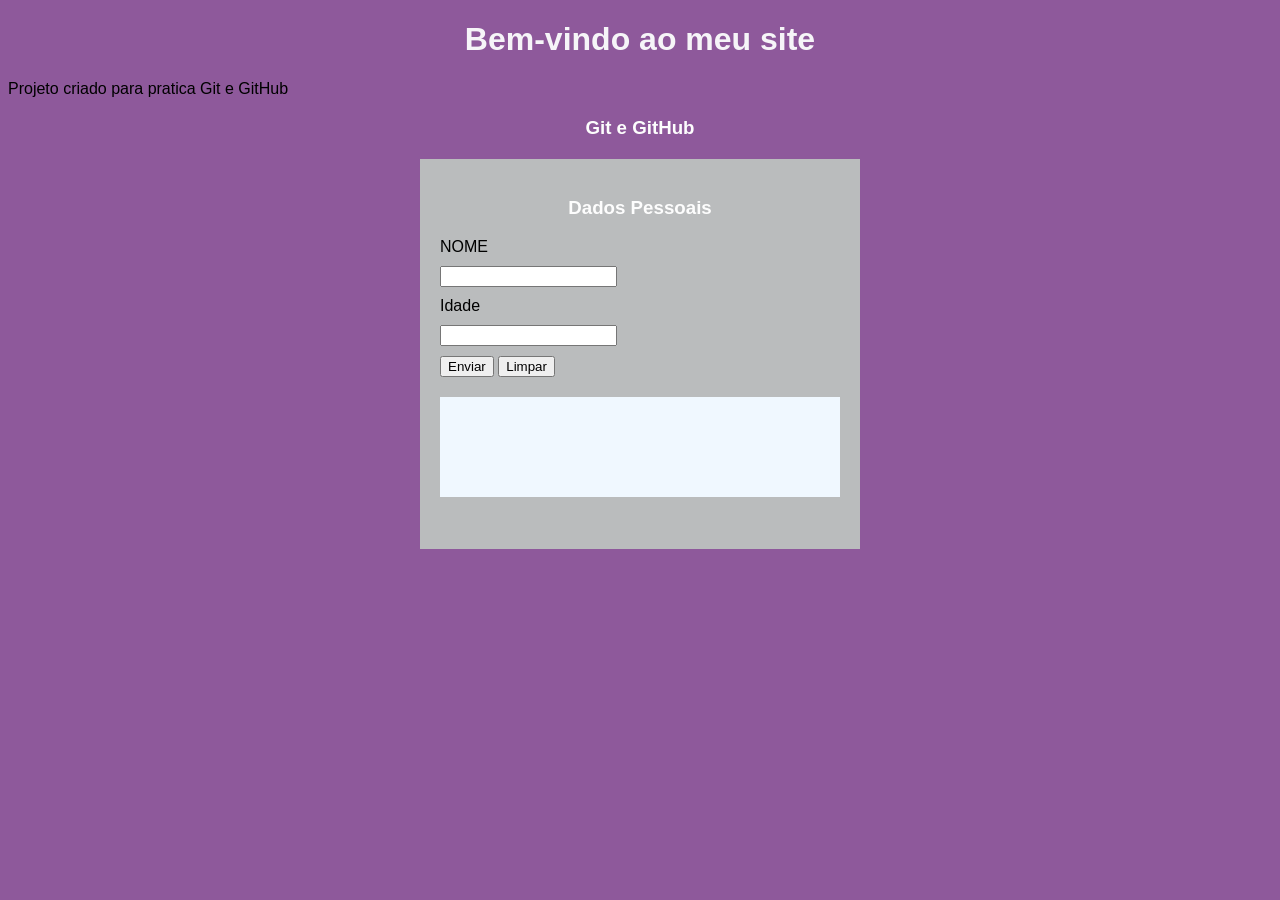
<file: index.html>
<!DOCTYPE html>
<html lang="pt-BR">

<head>
    <meta charset="UTF-8">
    <meta name="viewport" content="width=device-width, initial-scale=1.0">
    <title> Meu Primeiro Site</title>

    <link rel="stylesheet" href="css/style.css">

    <script src="js/scripts.js" defer></script>
</head>

<body>

    <h1>Bem-vindo ao meu site</h1>
    <p>Projeto criado para pratica Git e GitHub</p>
    <h3>Git e GitHub</h3>

    <div id="div-form">
        <h3> Dados Pessoais </h3>

        <form id="Formulário Pessoal">
            <label for="nome">NOME</label>
            <input type="text" name="nome" id="nome">

            <label for="idade">Idade</label>
            <input type="text" name="Idade" id="Idade">

            <button type="submit"> Enviar </button>
            <button type="reset"> Limpar </button>
        </form>

        <div id="div-dados">


        </div>


    </div>

</body>

</html>
</file>
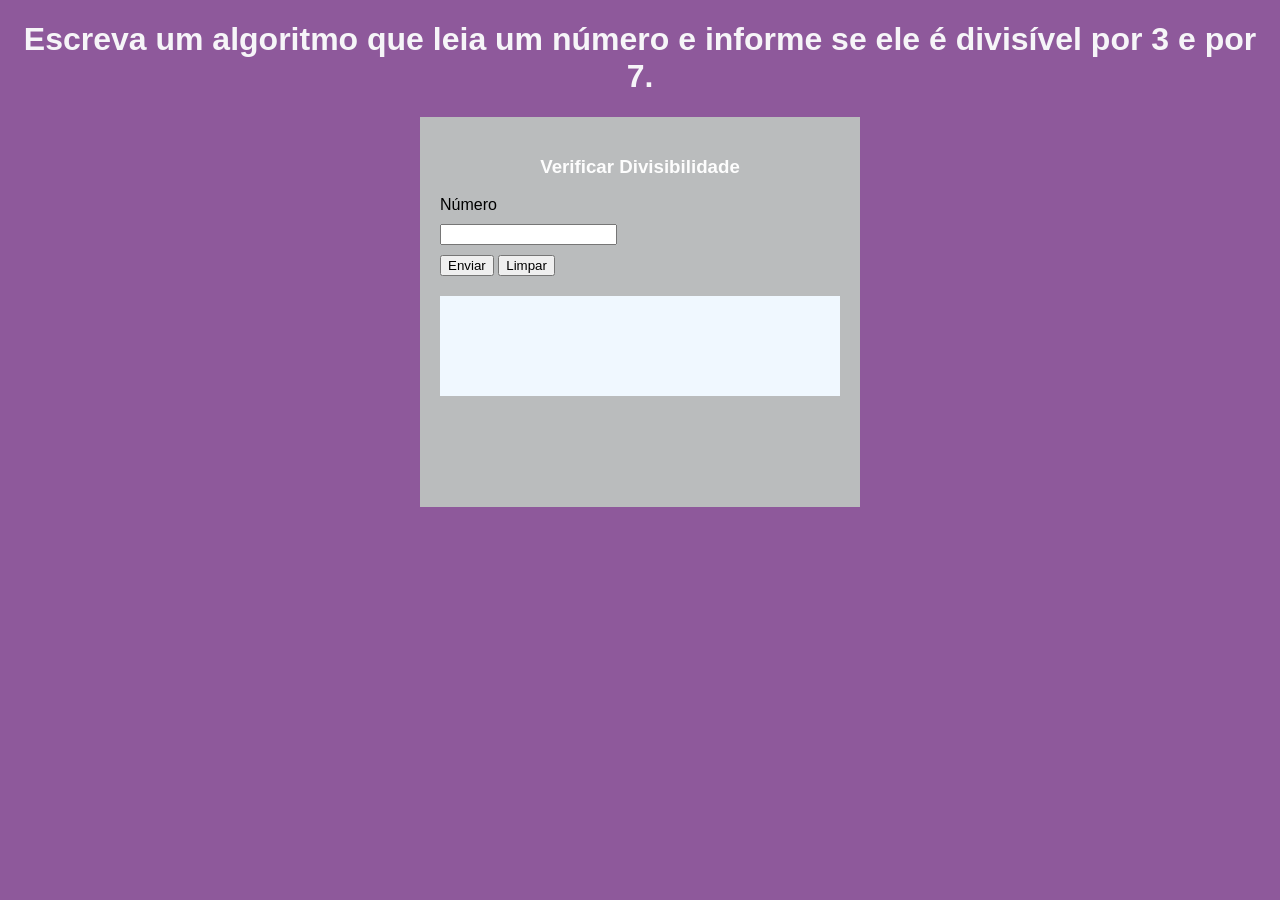
<file: pag_extra01.html>
<!DOCTYPE html>
<html lang="pt-BR">

<head>
    <meta charset="UTF-8">
    <meta name="viewport" content="width=device-width, initial-scale=1.0">
    <title>Meu primeiro site</title>

    <link rel="stylesheet" href="css/style.css">


    <script src="js/scripts_extra01.js" defer></script>
</head>

<body>

    <h1>Escreva um algoritmo que leia um número e informe se ele é divisível por 3 e por 7.</h1>

    <div id="div-form">
        <h3> Verificar Divisibilidade</h3>

        <form id="formulario-pessoal">
            <label for="numero">Número</label>
            <input type="number" name="numero" id="numero" required>

            
            <button type="submit"> Enviar </button>
            <button type="reset"> Limpar </button>
        </form>

        <div id="div-dados">


        </div>


    </div>

</body>

</html>
</file>
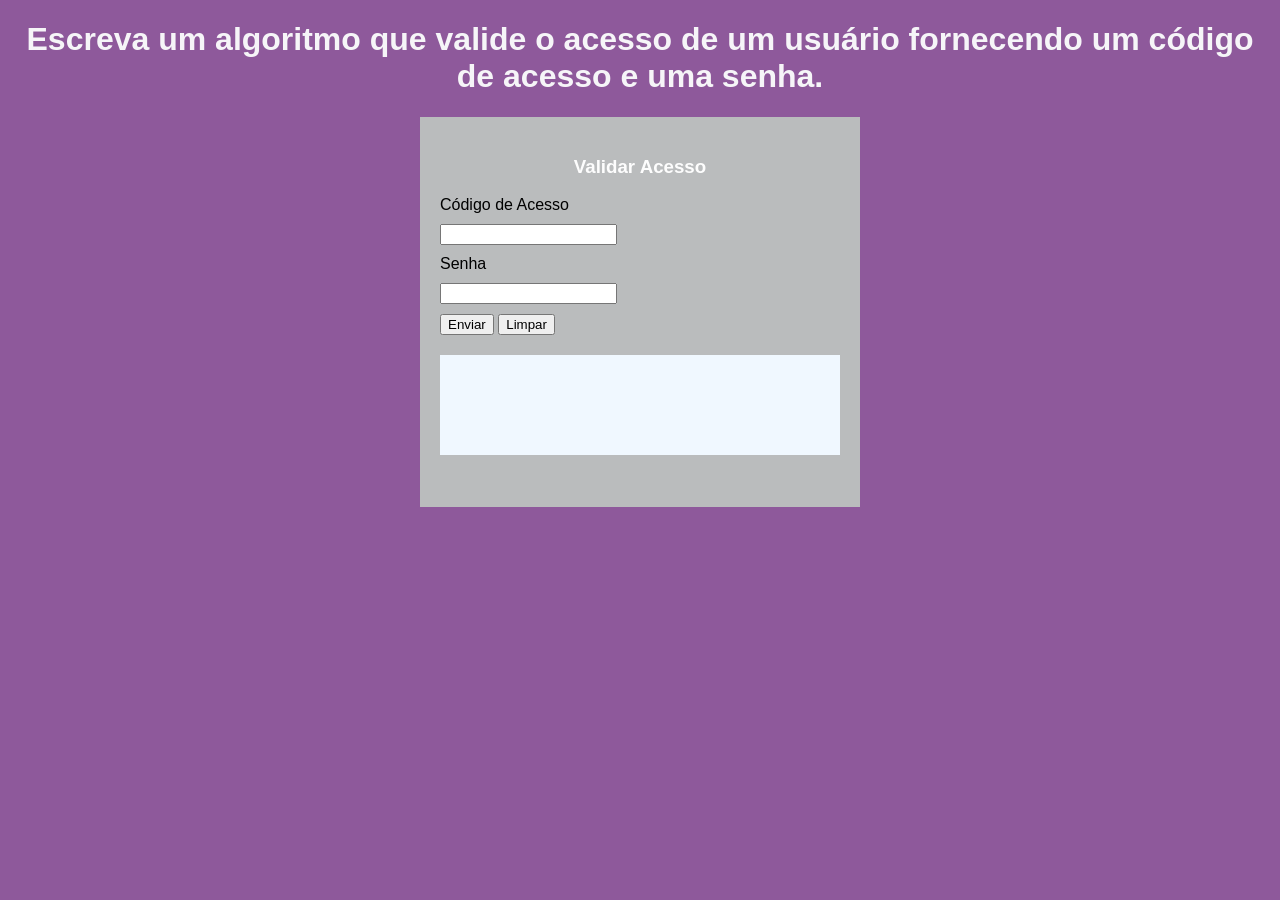
<file: pag_extra02.html>
<!DOCTYPE html>
<html lang="pt-BR">

<head>
    <meta charset="UTF-8">
    <meta name="viewport" content="width=device-width, initial-scale=1.0">
    <title>Meu primeiro site</title>

    <link rel="stylesheet" href="css/style.css">


    <script src="js/scripts_extra02.js" defer></script>
</head>

<body>

    <h1>Escreva um algoritmo que valide o acesso de um usuário fornecendo um código de acesso e uma senha.</h1>

    <div id="div-form">
        <h3> Validar Acesso</h3>

        <form id="formulario-pessoal">
            <label for="codigo">Código de Acesso</label>
            <input type="text" name="codigo" id="codigo" required>

            <label for="senha">Senha</label>
            <input type="password" name="senha" id="senha" required>

            
            <button type="submit"> Enviar </button>
            <button type="reset"> Limpar </button>
        </form>

        <div id="div-dados">


        </div>


    </div>

</body>

</html>
</file>
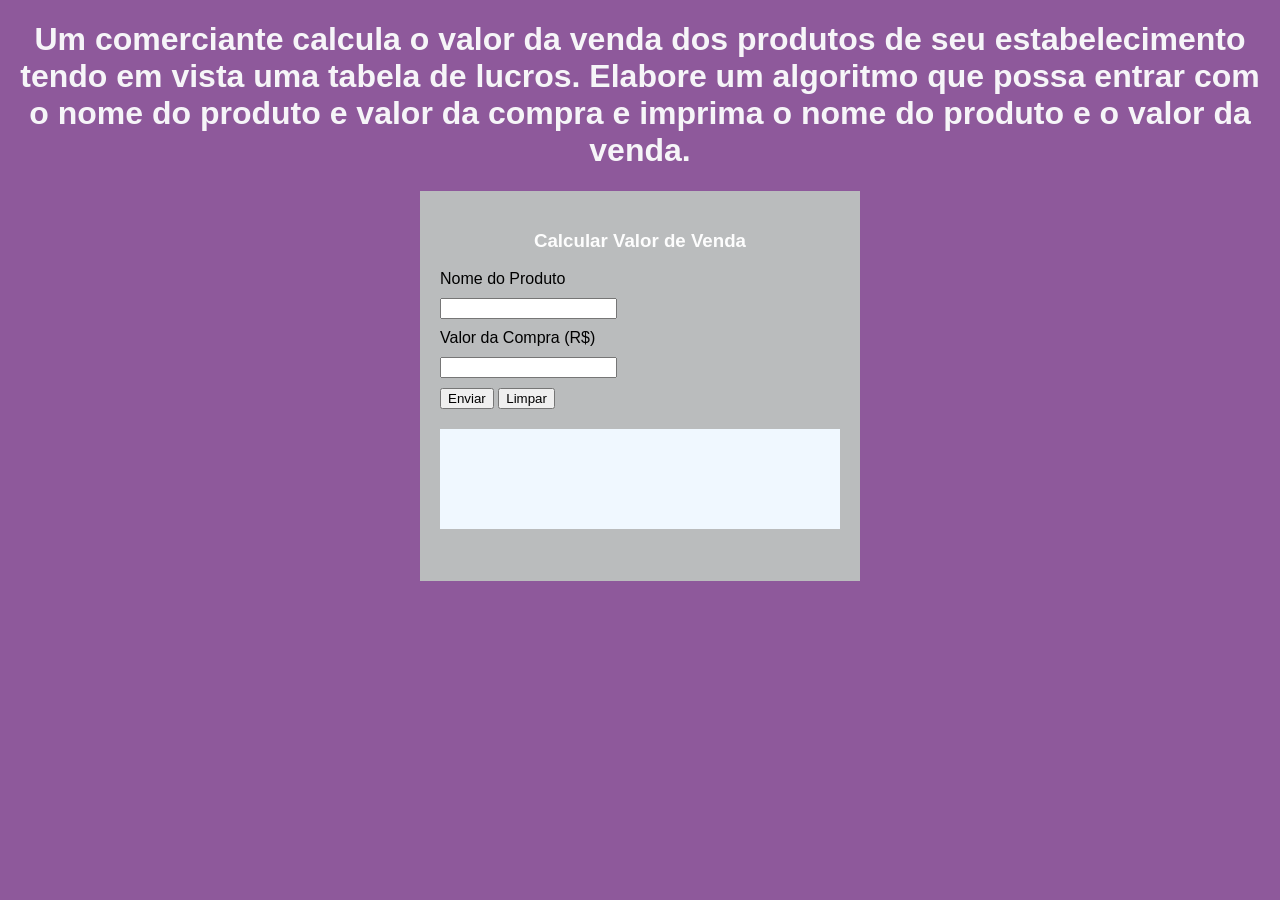
<file: pag_extra03.html>
<!DOCTYPE html>
<html lang="pt-BR">

<head>
    <meta charset="UTF-8">
    <meta name="viewport" content="width=device-width, initial-scale=1.0">
    <title>Meu primeiro site</title>

    <link rel="stylesheet" href="css/style.css">


    <script src="js/scripts_extra03.js" defer></script>
</head>

<body>

    <h1>Um comerciante calcula o valor da venda dos produtos de seu estabelecimento tendo em vista uma tabela de lucros. Elabore um algoritmo que possa entrar com o nome do produto e valor da compra e imprima o nome do produto e o valor da venda.</h1>

    <div id="div-form">
        <h3> Calcular Valor de Venda</h3>

        <form id="formulario-pessoal">
            <label for="nome">Nome do Produto</label>
            <input type="text" name="nome" id="nome" required>

            <label for="valor_compra">Valor da Compra (R$)</label>
            <input type="number" step="0.01" name="valor_compra" id="valor_compra" required>

            
            <button type="submit"> Enviar </button>
            <button type="reset"> Limpar </button>
        </form>

        <div id="div-dados">


        </div>


    </div>

</body>

</html>
</file>
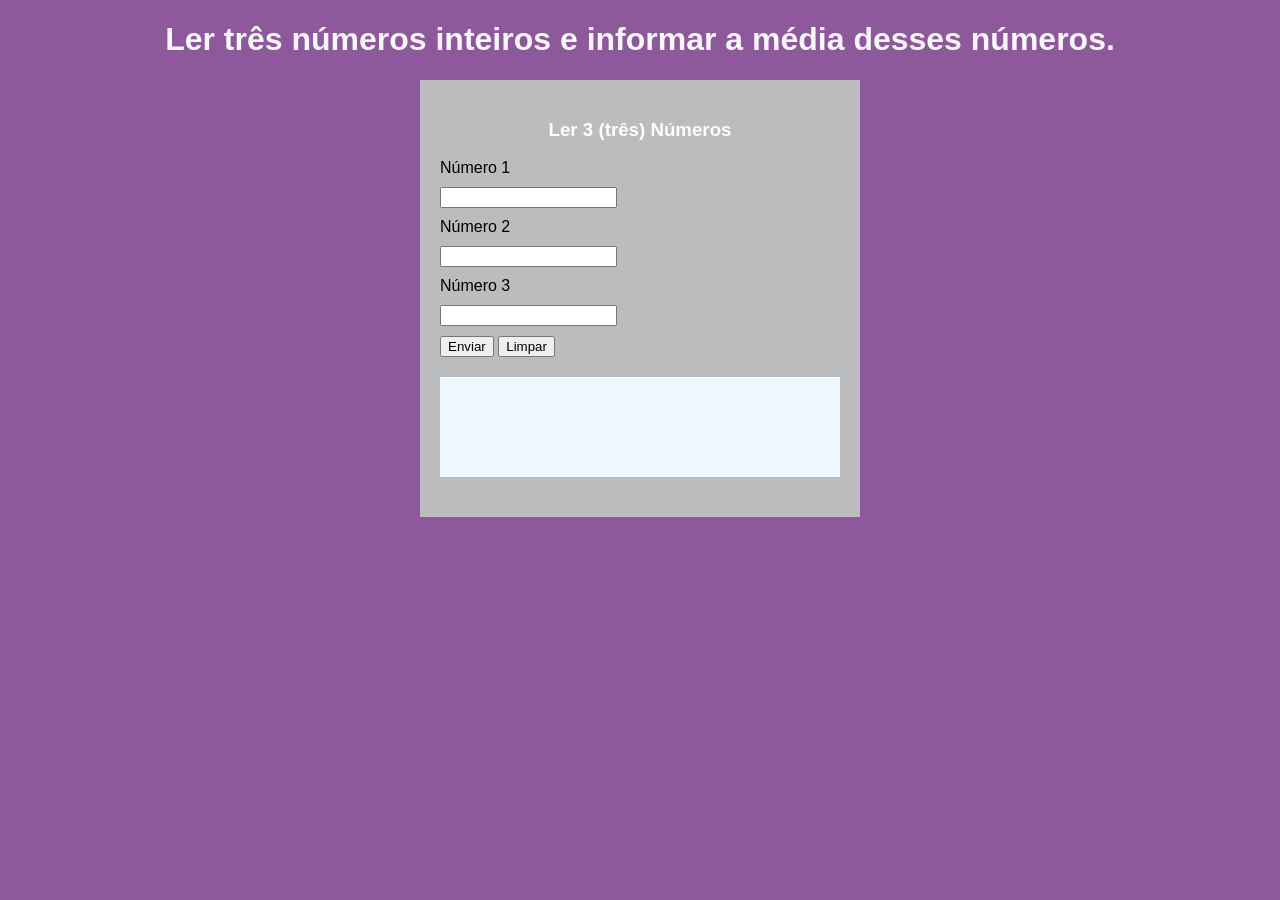
<file: pag_questao01.html>
<!DOCTYPE html>
<html lang="pt-BR">

<head>
    <meta charset="UTF-8">
    <meta name="viewport" content="width=device-width, initial-scale=1.0">
    <title> Meu Primeiro Site</title>

    <link rel="stylesheet" href="css/style.css">


    <script src="js/scripts_questao01.js" defer></script>
</head>

<body>

    <h1>Ler três números inteiros e informar a média desses
        números.</h1>

    <div id="div-form">
        <h3> Ler 3 (três) Números </h3>

        <form id="formulario-pessoal">
            <label for="num1">Número 1</label>
            <input type="text" name="num1" id="num1">

            <label for="num2">Número 2</label>
            <input type="text" name="num2" id="num2">

            <label for="num3">Número 3</label>
            <input type="text" name="num3" id="num3">

            <button type="submit"> Enviar </button>
            <button type="reset"> Limpar </button>
        </form>

        <div id="div-dados">


        </div>


    </div>

</body>

</html>
</file>
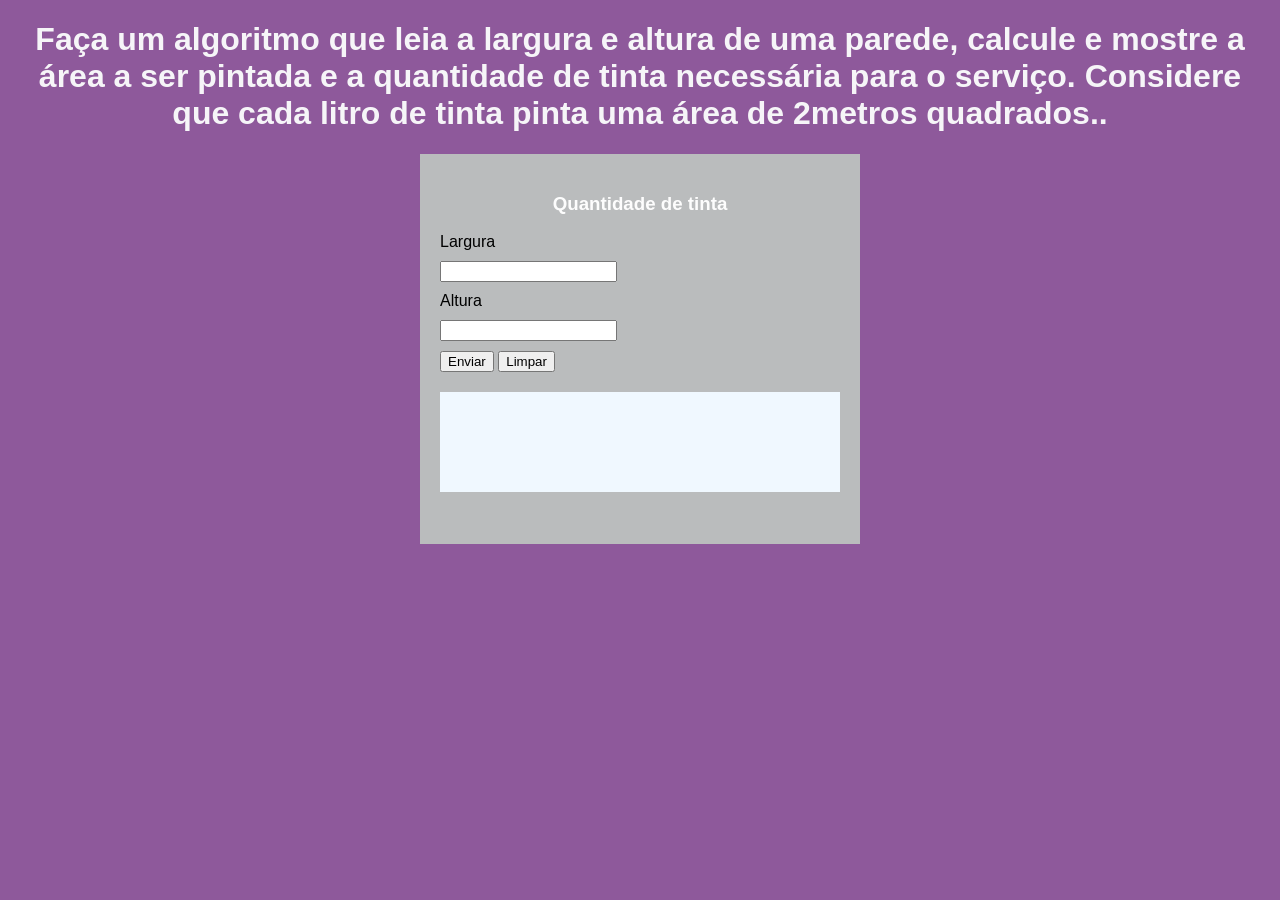
<file: pag_questao02.html>
<!DOCTYPE html>
<html lang="pt-BR">

<head>
    <meta charset="UTF-8">
    <meta name="viewport" content="width=device-width, initial-scale=1.0">
    <title>Questao 02</title>

    <link rel="stylesheet" href="css/style.css">


    <script src="js/scripts_questao02.js" defer></script>
</head>

<body>

    <h1>Faça um algoritmo que leia a largura e altura de uma
        parede, calcule e mostre a área a ser pintada e a
        quantidade de tinta necessária para o serviço. Considere
        que cada litro de tinta pinta uma área de 2metros
        quadrados..</h1>

    <div id="div-form">
        <h3> Quantidade de tinta</h3>

        <form id="formulario-pessoal">
            <label for="largura">Largura</label>
            <input type="text" name="largura" id="largura">

            <label for="altura">Altura</label>
            <input type="text" name="altura" id="altura">

            
            <button type="submit"> Enviar </button>
            <button type="reset"> Limpar </button>
        </form>

        <div id="div-dados">


        </div>


    </div>

</body>

</html>
</file>
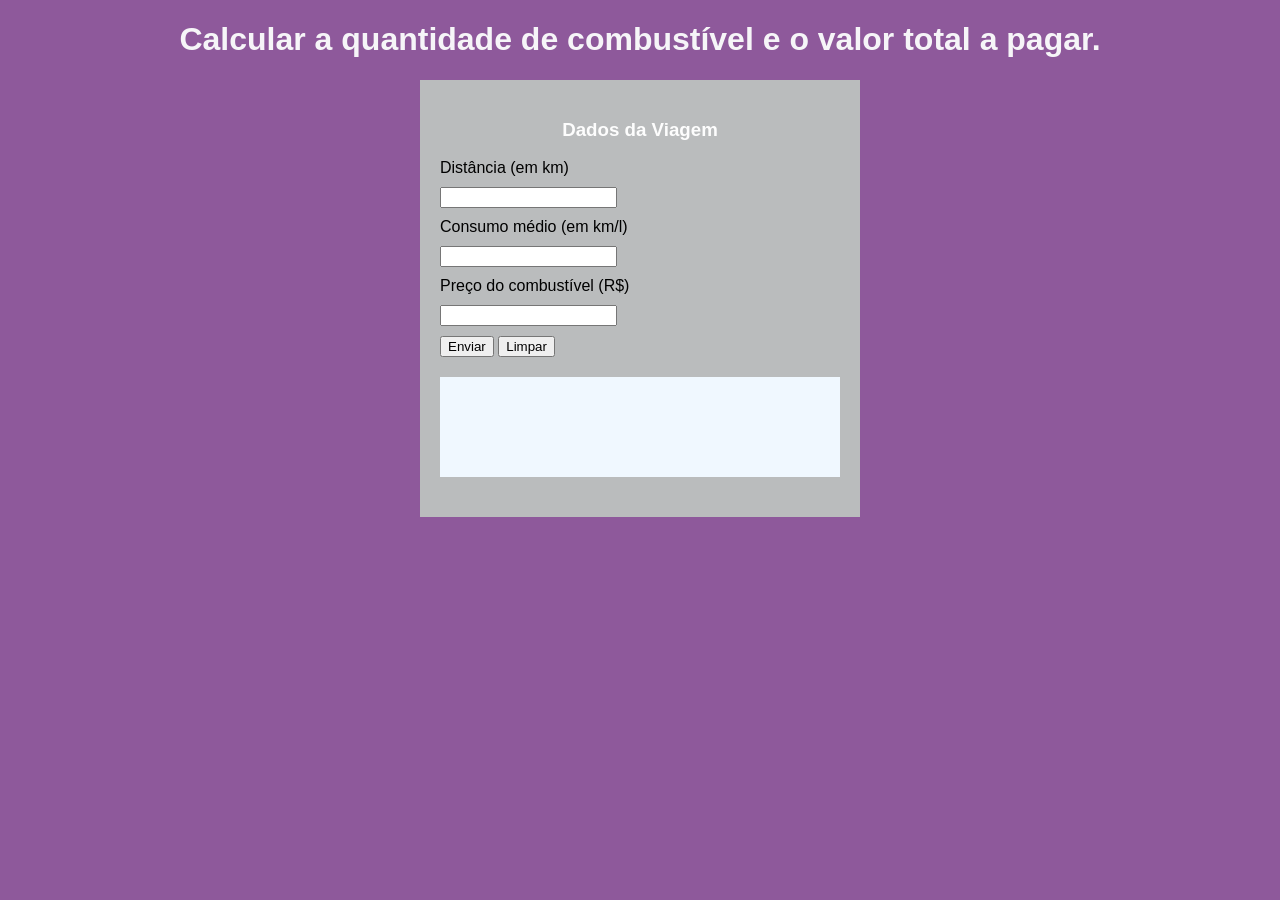
<file: pag_questao03.html>
<!DOCTYPE html>
<html lang="pt-BR">

<head>
    <meta charset="UTF-8">
    <meta name="viewport" content="width=device-width, initial-scale=1.0">
    <title> Meu Primeiro Site </title>

    <link rel="stylesheet" href="css/style.css">


    <script src="js/scripts_questao03.js" defer></script>
</head>

<body>

    <h1>Calcular a quantidade de combustível e o valor total a pagar.</h1>

    <div id="div-form">
        <h3> Dados da Viagem </h3>

        <form id="formulario-pessoal">
            <label for="distancia">Distância (em km)</label>
            <input type="text" name="distancia" id="distancia">

            <label for="consumo">Consumo médio (em km/l)</label>
            <input type="text" name="consumo" id="consumo">

            <label for="preco">Preço do combustível (R$)</label>
            <input type="text" name="preco" id="preco">

            <button type="submit"> Enviar </button>
            <button type="reset"> Limpar </button>
        </form>

        <div id="div-dados">


        </div>


    </div>

</body>

</html>
</file>
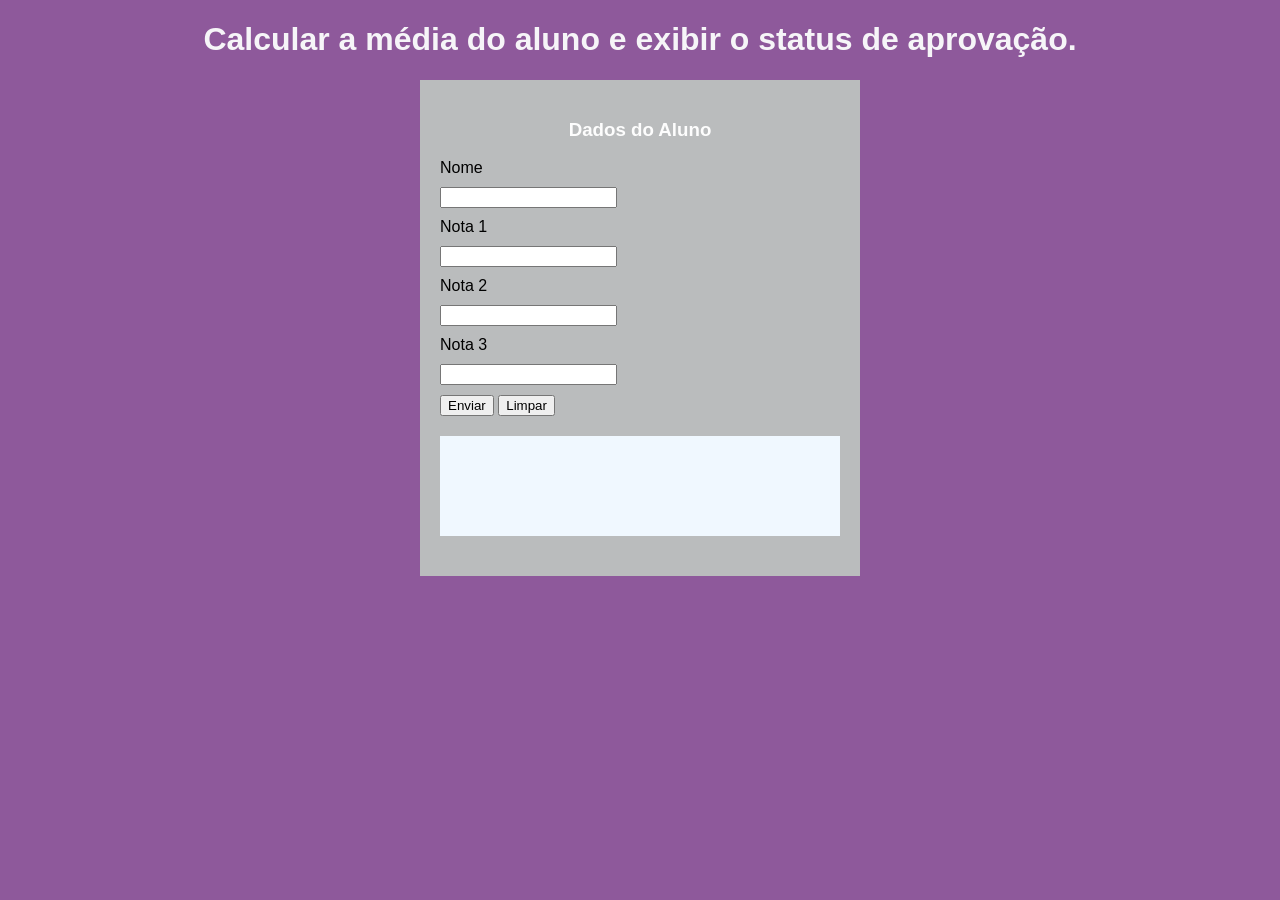
<file: pag_questao04.html>
<!DOCTYPE html>
<html lang="pt-BR">

<head>
    <meta charset="UTF-8">
    <meta name="viewport" content="width=device-width, initial-scale=1.0">
    <title>Meu Primeiro Site </title>

    <link rel="stylesheet" href="css/style.css">


    <script src="js/scripts_questao04.js" defer></script>
</head>

<body>

    <h1>Calcular a média do aluno e exibir o status de aprovação.</h1>

    <div id="div-form">
        <h3> Dados do Aluno </h3>

        <form id="formulario-pessoal">
            <label for="nome">Nome</label>
            <input type="text" name="nome" id="nome">

            <label for="nota1">Nota 1</label>
            <input type="text" name="nota1" id="nota1">

            <label for="nota2">Nota 2</label>
            <input type="text" name="nota2" id="nota2">

            <label for="nota3">Nota 3</label>
            <input type="text" name="nota3" id="nota3">

            <button type="submit"> Enviar </button>
            <button type="reset"> Limpar </button>
        </form>

        <div id="div-dados">


        </div>


    </div>

</body>

</html>
</file>
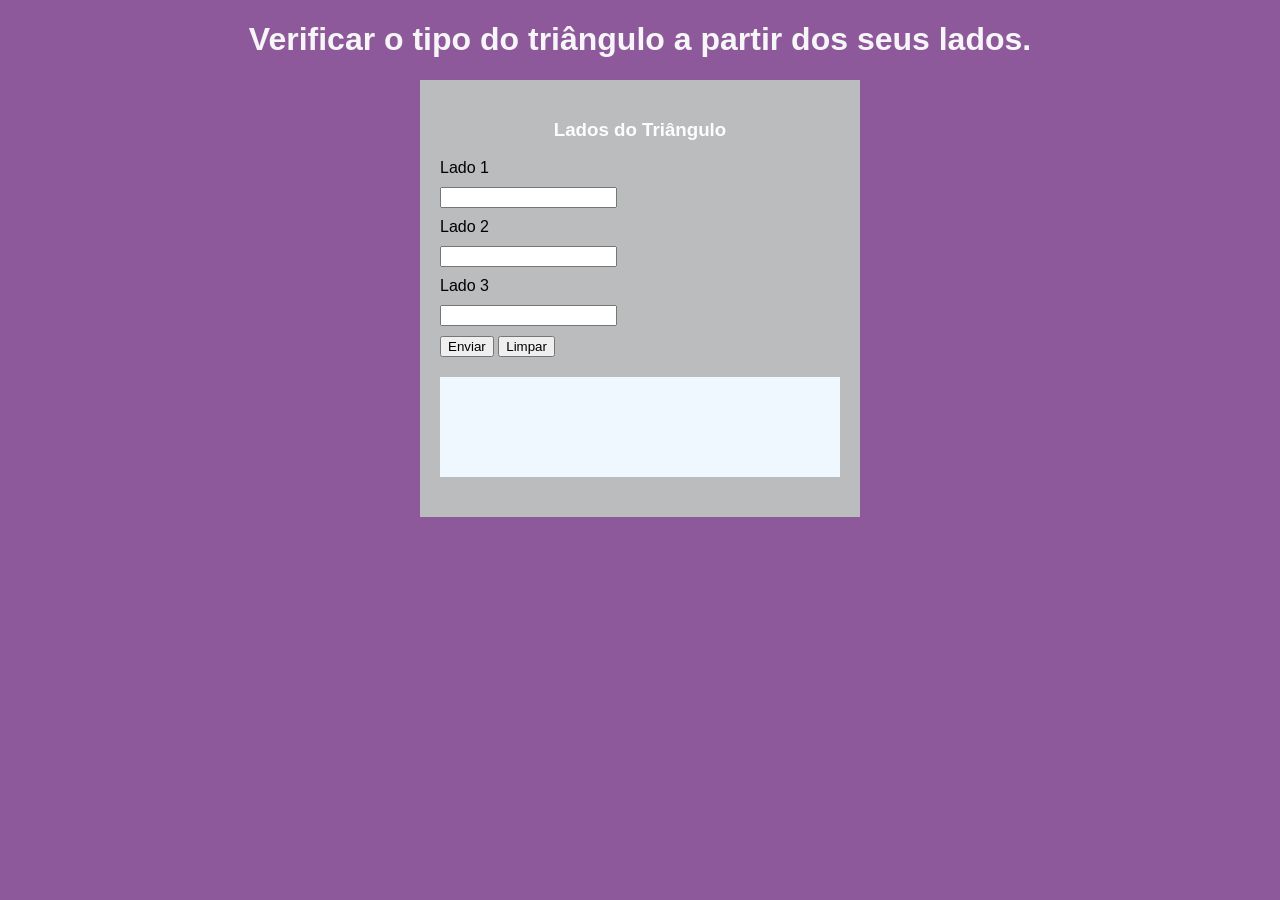
<file: pag_questao05.html>
<!DOCTYPE html>
<html lang="pt-BR">

<head>
    <meta charset="UTF-8">
    <meta name="viewport" content="width=device-width, initial-scale=1.0">
    <title> Meu Primeiro Site </title>

    <link rel="stylesheet" href="css/style.css">


    <script src="js/scripts_questao05.js" defer></script>
</head>

<body>

    <h1>Verificar o tipo do triângulo a partir dos seus lados.</h1>

    <div id="div-form">
        <h3> Lados do Triângulo </h3>

        <form id="formulario-pessoal">
            <label for="lado1">Lado 1</label>
            <input type="text" name="lado1" id="lado1">

            <label for="lado2">Lado 2</label>
            <input type="text" name="lado2" id="lado2">

            <label for="lado3">Lado 3</label>
            <input type="text" name="lado3" id="lado3">

            <button type="submit"> Enviar </button>
            <button type="reset"> Limpar </button>
        </form>

        <div id="div-dados">


        </div>


    </div>

</body>

</html>
</file>
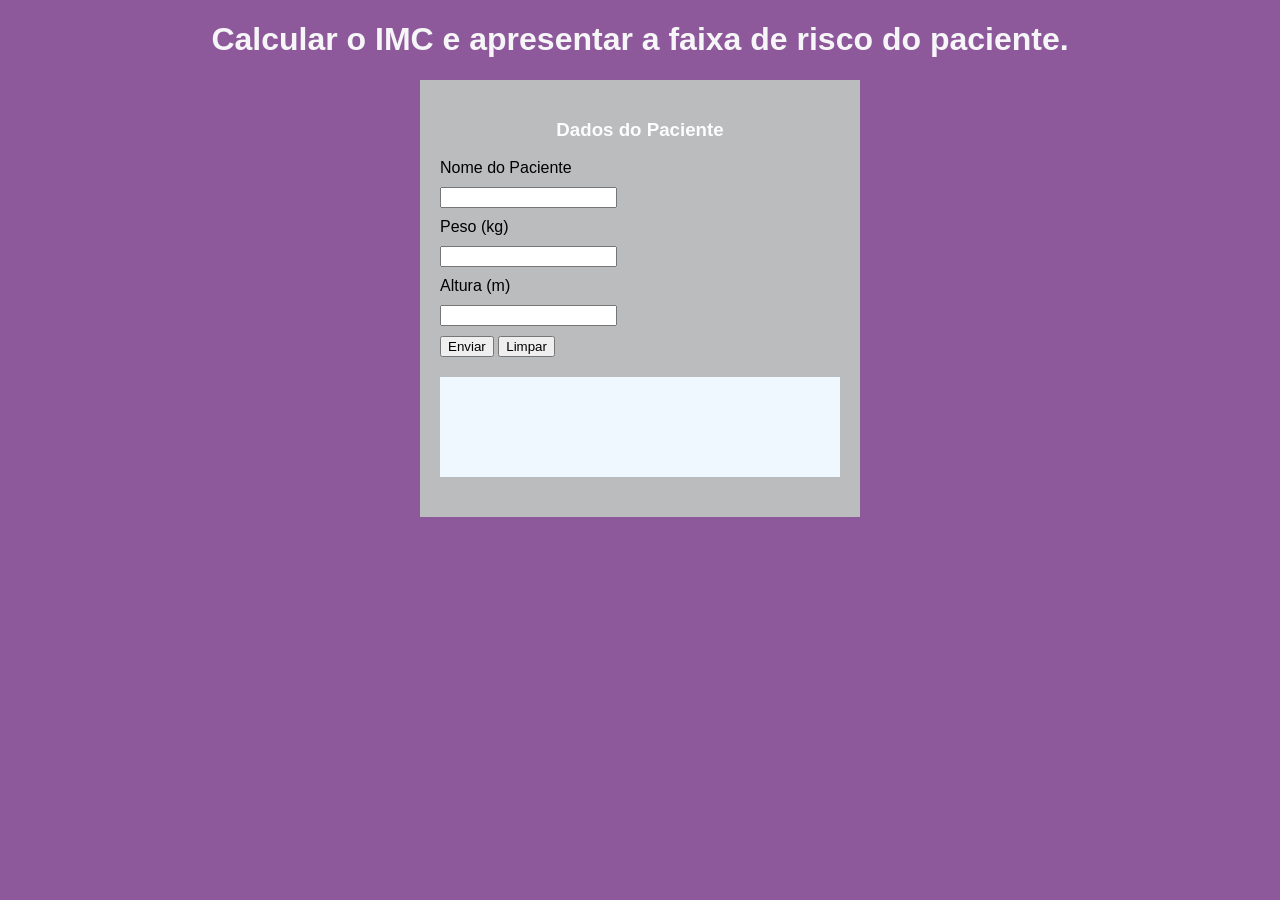
<file: pag_questao06.html>
<!DOCTYPE html>
<html lang="pt-BR">

<head>
    <meta charset="UTF-8">
    <meta name="viewport" content="width=device-width, initial-scale=1.0">
    <title> Meu Primeiro Site </title>

    <link rel="stylesheet" href="css/style.css">


    <script src="js/scripts_questao06.js" defer></script>
</head>

<body>

    <h1>Calcular o IMC e apresentar a faixa de risco do paciente.</h1>

    <div id="div-form">
        <h3> Dados do Paciente </h3>

        <form id="formulario-pessoal">
            <label for="nome">Nome do Paciente</label>
            <input type="text" name="nome" id="nome">

            <label for="peso">Peso (kg)</label>
            <input type="text" name="peso" id="peso">

            <label for="altura">Altura (m)</label>
            <input type="text" name="altura" id="altura">

            <button type="submit"> Enviar </button>
            <button type="reset"> Limpar </button>
        </form>

        <div id="div-dados">


        </div>


    </div>

</body>

</html>
</file>
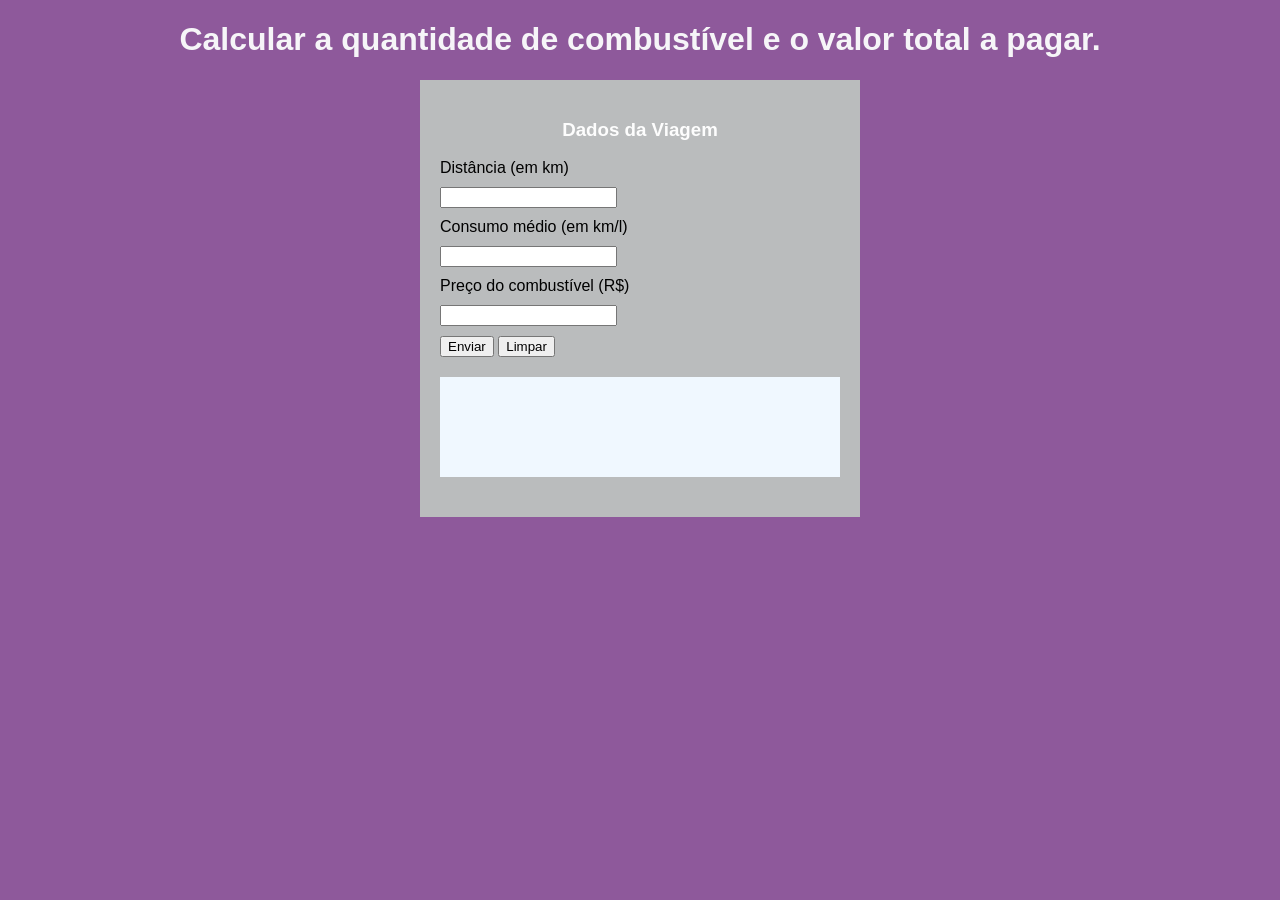
<file: questao03.html>
<!DOCTYPE html>
<html lang="pt-BR">

<head>
    <meta charset="UTF-8">
    <meta name="viewport" content="width=device-width, initial-scale=1.0">
    <title> Questão 03 </title>

    <link rel="stylesheet" href="css/style.css">


    <script src="js/scripts_questao03.js" defer></script>
</head>

<body>

    <h1>Calcular a quantidade de combustível e o valor total a pagar.</h1>

    <div id="div-form">
        <h3> Dados da Viagem </h3>

        <form id="formulario-pessoal">
            <label for="distancia">Distância (em km)</label>
            <input type="text" name="distancia" id="distancia">

            <label for="consumo">Consumo médio (em km/l)</label>
            <input type="text" name="consumo" id="consumo">

            <label for="preco">Preço do combustível (R$)</label>
            <input type="text" name="preco" id="preco">

            <button type="submit"> Enviar </button>
            <button type="reset"> Limpar </button>
        </form>

        <div id="div-dados">


        </div>


    </div>

</body>

</html>
</file>
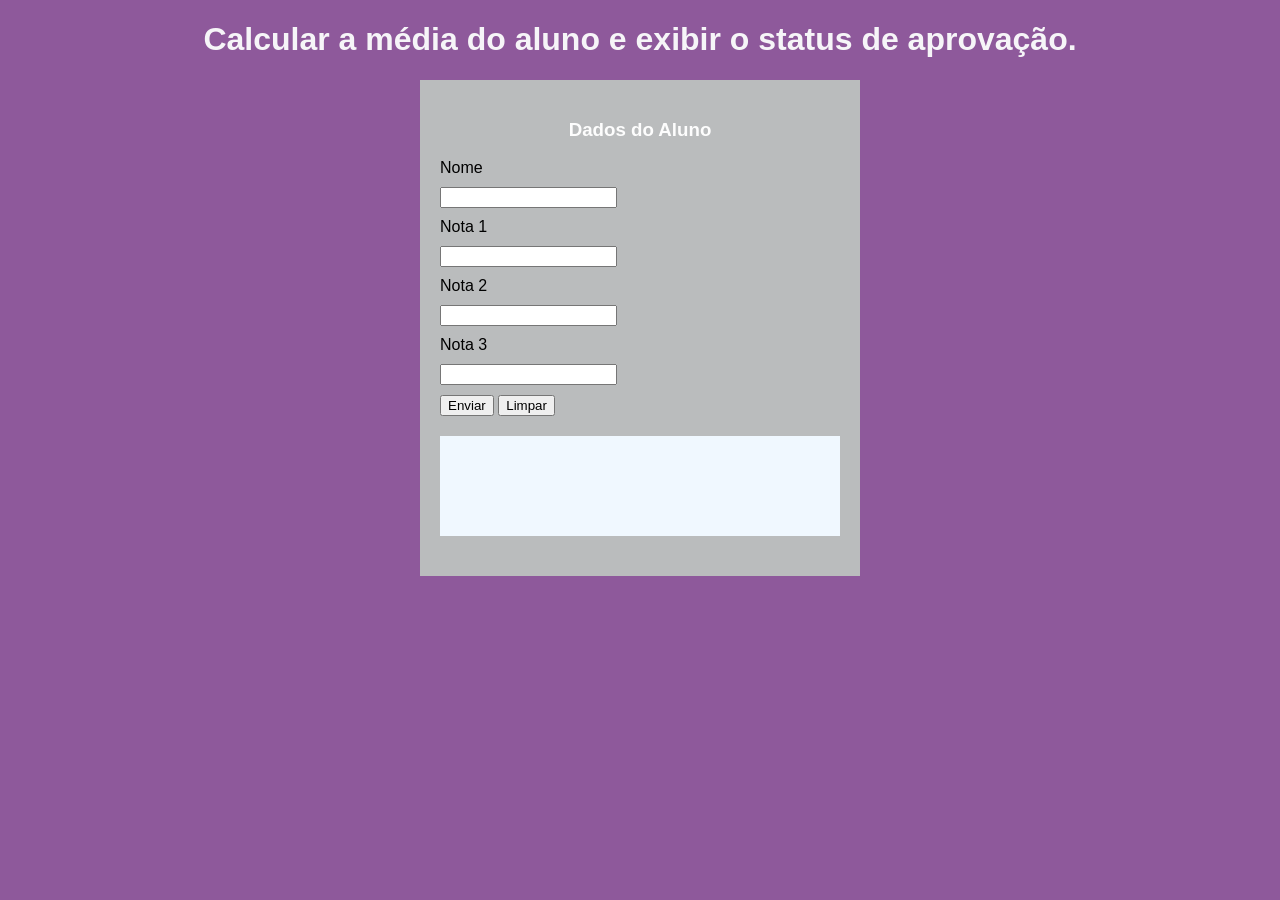
<file: questao04.html>
<!DOCTYPE html>
<html lang="pt-BR">

<head>
    <meta charset="UTF-8">
    <meta name="viewport" content="width=device-width, initial-scale=1.0">
    <title> Questão 04 </title>

    <link rel="stylesheet" href="css/style.css">


    <script src="js/scripts_questao04.js" defer></script>
</head>

<body>

    <h1>Calcular a média do aluno e exibir o status de aprovação.</h1>

    <div id="div-form">
        <h3> Dados do Aluno </h3>

        <form id="formulario-pessoal">
            <label for="nome">Nome</label>
            <input type="text" name="nome" id="nome">

            <label for="nota1">Nota 1</label>
            <input type="text" name="nota1" id="nota1">

            <label for="nota2">Nota 2</label>
            <input type="text" name="nota2" id="nota2">

            <label for="nota3">Nota 3</label>
            <input type="text" name="nota3" id="nota3">

            <button type="submit"> Enviar </button>
            <button type="reset"> Limpar </button>
        </form>

        <div id="div-dados">


        </div>


    </div>

</body>

</html>
</file>
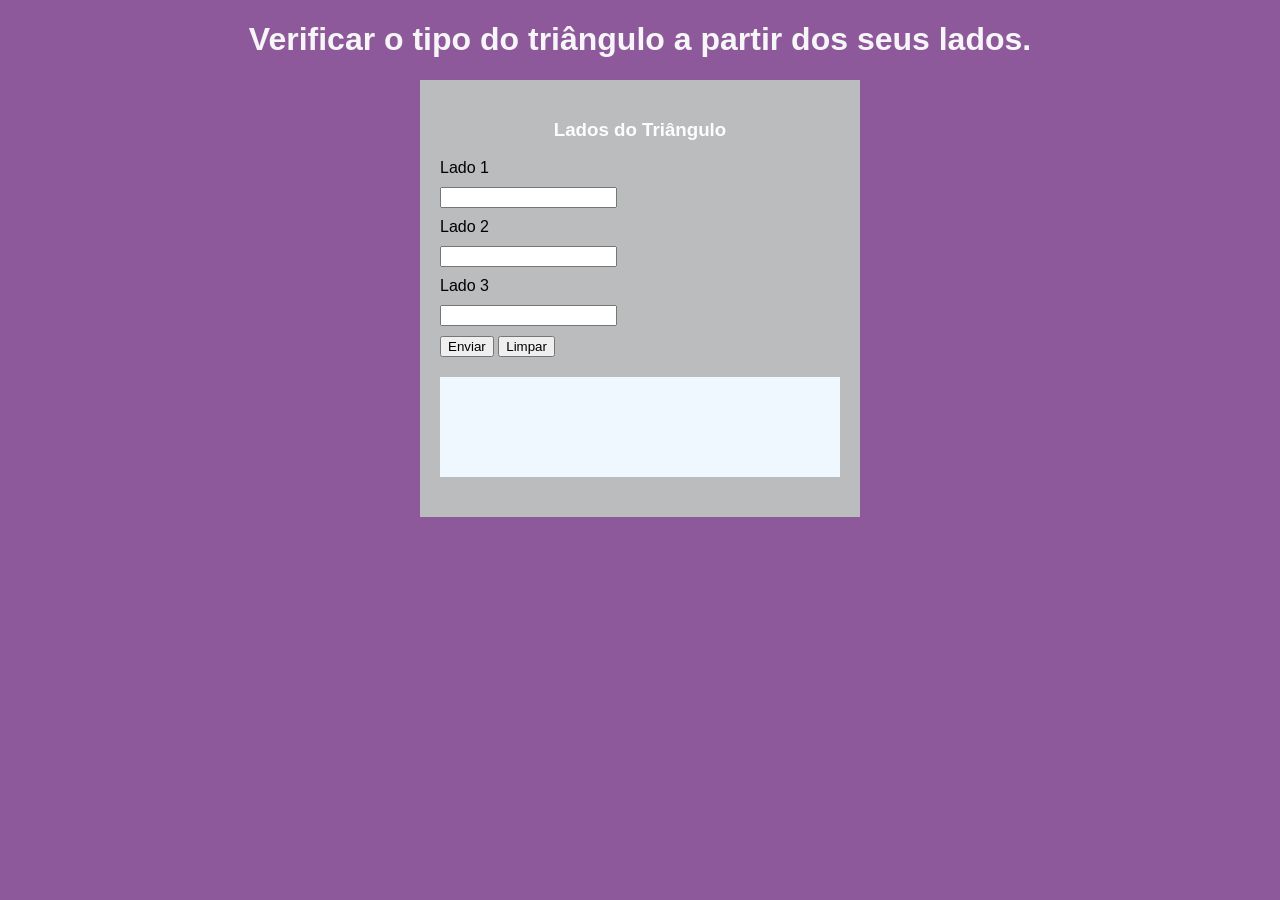
<file: questao05.html>
<!DOCTYPE html>
<html lang="pt-BR">

<head>
    <meta charset="UTF-8">
    <meta name="viewport" content="width=device-width, initial-scale=1.0">
    <title> Questão 05 </title>

    <link rel="stylesheet" href="css/style.css">


    <script src="js/scripts_questao05.js" defer></script>
</head>

<body>

    <h1>Verificar o tipo do triângulo a partir dos seus lados.</h1>

    <div id="div-form">
        <h3> Lados do Triângulo </h3>

        <form id="formulario-pessoal">
            <label for="lado1">Lado 1</label>
            <input type="text" name="lado1" id="lado1">

            <label for="lado2">Lado 2</label>
            <input type="text" name="lado2" id="lado2">

            <label for="lado3">Lado 3</label>
            <input type="text" name="lado3" id="lado3">

            <button type="submit"> Enviar </button>
            <button type="reset"> Limpar </button>
        </form>

        <div id="div-dados">


        </div>


    </div>

</body>

</html>
</file>
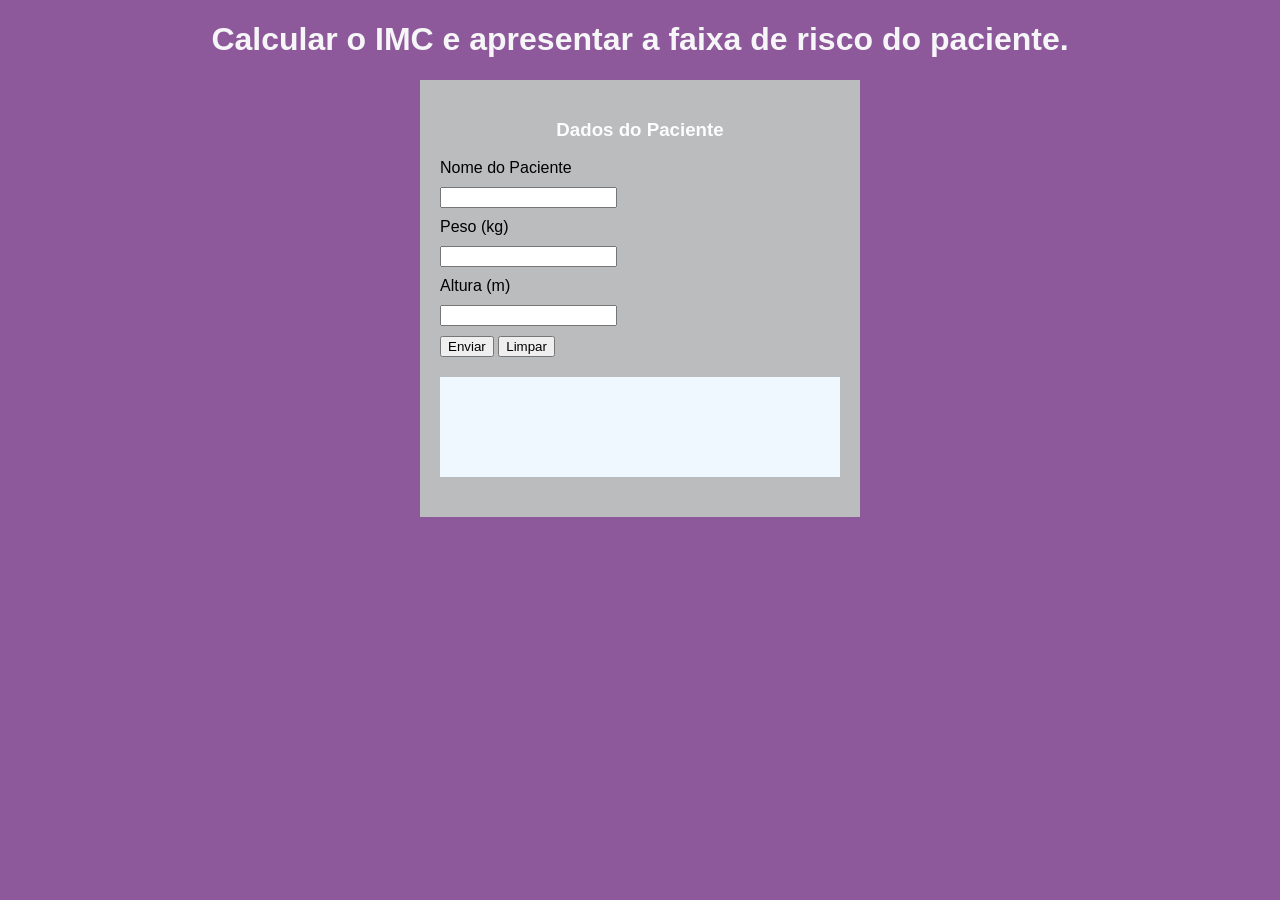
<file: questao06.html>
<!DOCTYPE html>
<html lang="pt-BR">

<head>
    <meta charset="UTF-8">
    <meta name="viewport" content="width=device-width, initial-scale=1.0">
    <title> Questão 06 </title>

    <link rel="stylesheet" href="css/style.css">


    <script src="js/scripts_questao06.js" defer></script>
</head>

<body>

    <h1>Calcular o IMC e apresentar a faixa de risco do paciente.</h1>

    <div id="div-form">
        <h3> Dados do Paciente </h3>

        <form id="formulario-pessoal">
            <label for="nome">Nome do Paciente</label>
            <input type="text" name="nome" id="nome">

            <label for="peso">Peso (kg)</label>
            <input type="text" name="peso" id="peso">

            <label for="altura">Altura (m)</label>
            <input type="text" name="altura" id="altura">

            <button type="submit"> Enviar </button>
            <button type="reset"> Limpar </button>
        </form>

        <div id="div-dados">


        </div>


    </div>

</body>

</html>
</file>
<file: css/style.css>
body {
    font-family: arial, sans-serif;
    background-color: #8e599b;
}

h1 {
    color: rgb(246, 245, 248);
}

h3 {
    color: rgb(253, 253, 253);
}

h1,
h3 {
    text-align: center;
}

label,
input {
    display: block;
    margin: 10px 0px;
}

#div-form {
    background-color: rgb(186, 188, 189);
    width: 400px;
    min-height: 350px;
    margin: 20px auto;
    padding: 20px;

}

#div-dados {
    background-color: aliceblue;
    width: 100%;
    height: 100px;
    margin: 20px 0px;
    display: flex;
    align-items: center;
    justify-content: center;

}
</file>
